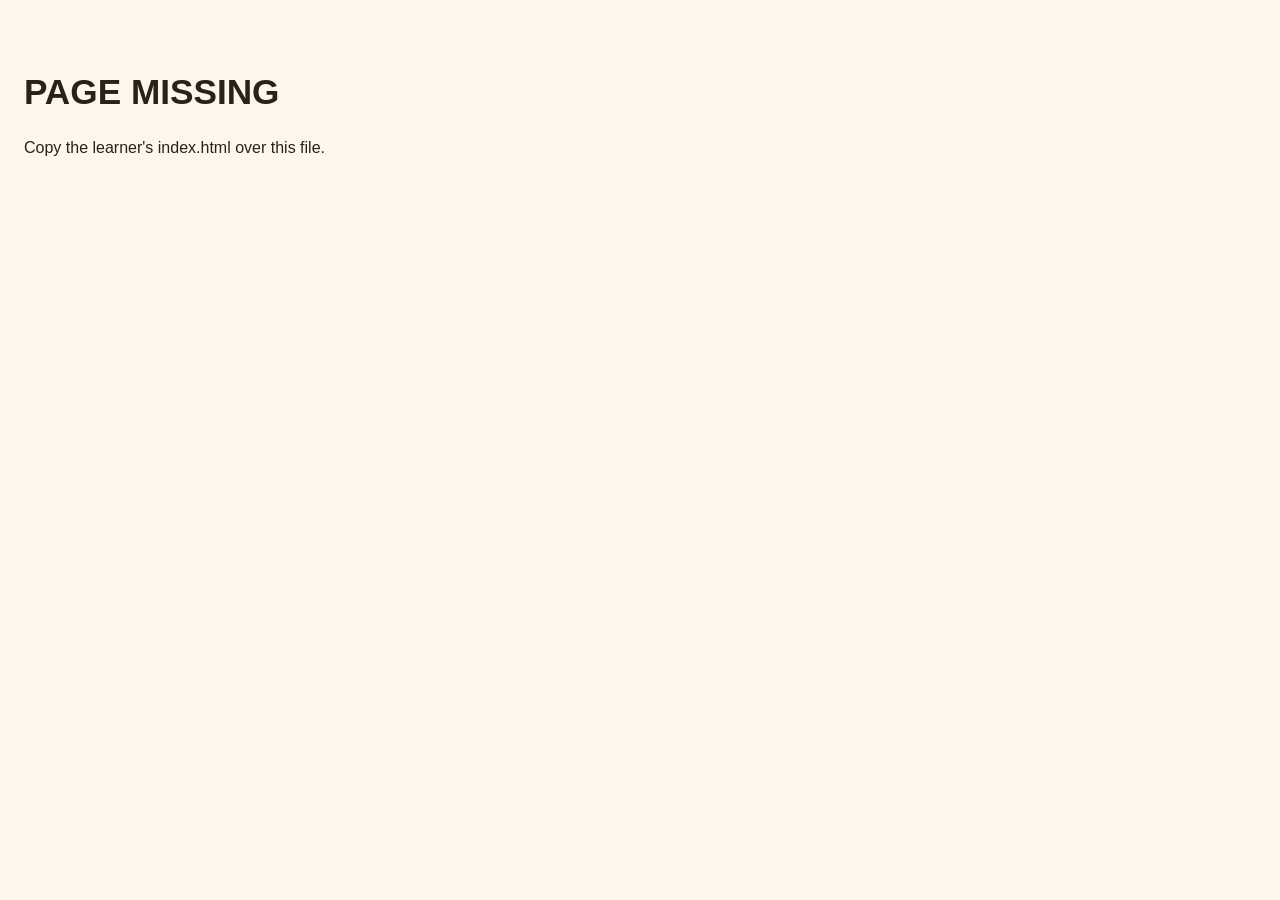
<file: skills/video-promo/template/assets/page/index.html>
<!doctype html>
<html lang="en">
<head>
<meta charset="UTF-8">
<meta name="viewport" content="width=device-width, initial-scale=1">
<title>Page missing</title>
<style>body{font-family:sans-serif;margin:0;padding:48px 24px;background:#fdf6ec;color:#2b2118}h1{font-size:2.2rem}p{line-height:1.6}</style>
</head>
<body>
<h1>PAGE MISSING</h1>
<p>Copy the learner's index.html over this file.</p>
</body>
</html>
</file>
